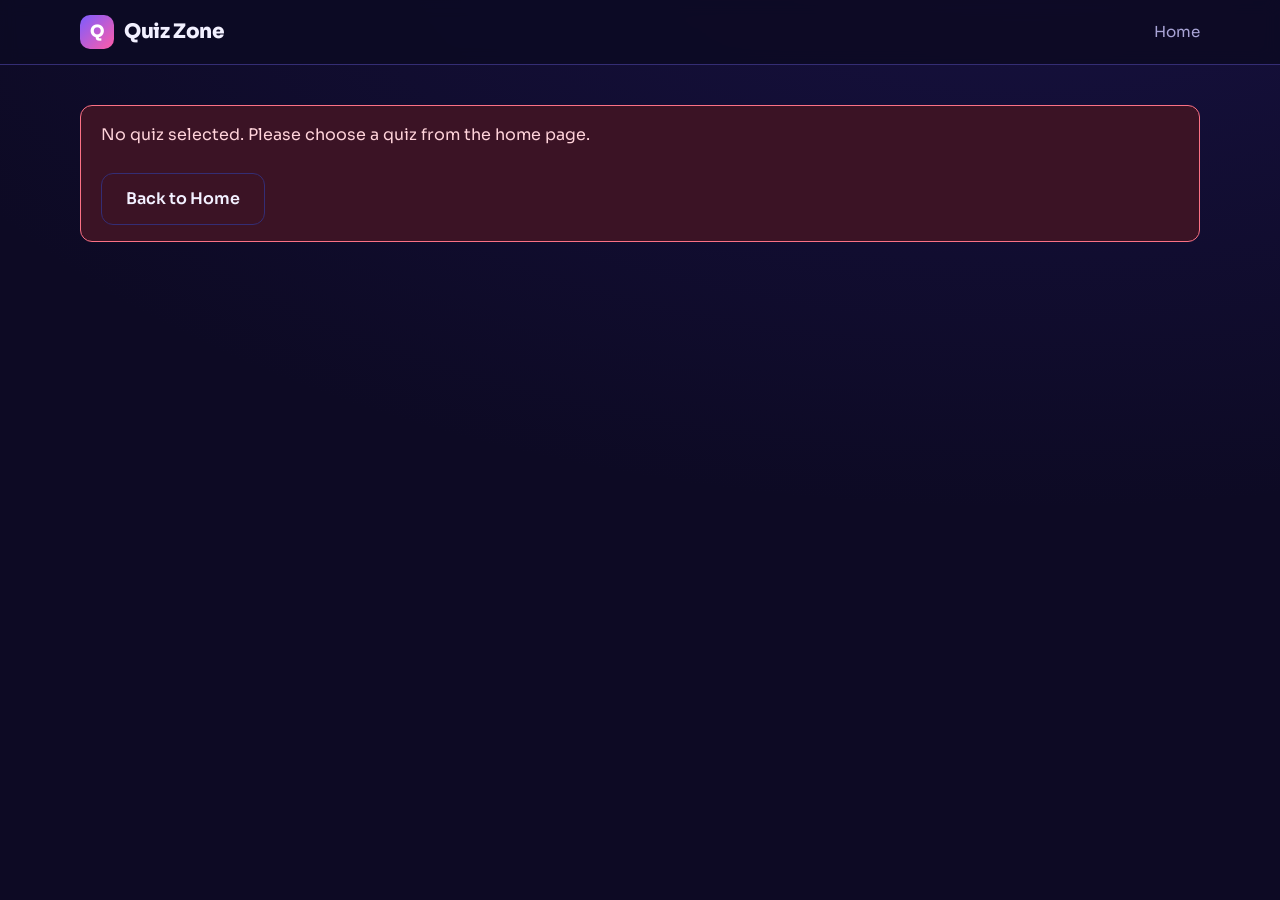
<file: quiz-zone/frontend/quiz.html>
<!DOCTYPE html>
<html lang="en">
<head>
  <meta charset="UTF-8">
  <meta name="viewport" content="width=device-width, initial-scale=1">
  <title>Quiz Zone - Quiz</title>
  <link rel="preconnect" href="https://fonts.googleapis.com">
  <link rel="preconnect" href="https://fonts.gstatic.com" crossorigin>
  <link href="https://fonts.googleapis.com/css2?family=Sora:wght@400;600;700;800&display=swap" rel="stylesheet">
  <link rel="stylesheet" href="style.css">
</head>
<body data-page="quiz">
  <header class="nav">
    <div class="container">
      <a class="logo" href="index.html"><span class="logo-mark">Q</span> Quiz Zone</a>
      <nav class="nav-links"><a href="index.html">Home</a></nav>
    </div>
  </header>

  <main class="container">
    <!-- Loading / error -->
    <div id="loadingView" class="center"><div class="spinner"></div>Loading quiz…</div>
    <div id="errorView" class="error-box" hidden>
      <p id="errorText"></p><br>
      <a class="btn ghost" href="index.html">Back to Home</a>
    </div>

    <!-- 1. Instructions -->
    <section id="introView" class="panel intro" hidden>
      <span class="pill" id="introCategory"></span>
      <h1 id="introTitle"></h1>
      <p class="section-sub" id="introDesc"></p>
      <div class="facts">
        <div class="fact"><b id="introCount">0</b><small>Questions</small></div>
        <div class="fact"><b id="introTime">0</b><small>Minutes</small></div>
        <div class="fact"><b id="introDiff"></b><small>Difficulty</small></div>
      </div>
      <ul class="rules">
        <li>Each question has four options. Choose one answer.</li>
        <li>Use Previous and Next to move between questions. You can change answers any time.</li>
        <li>The quiz submits automatically when the timer reaches zero.</li>
        <li>Unanswered questions count as incorrect. You need 60% to pass.</li>
      </ul>
      <button class="btn" id="startBtn">Start quiz</button>
      <a class="btn ghost" href="index.html">Back to Home</a>
    </section>

    <!-- 2. Quiz -->
    <section id="quizView" class="panel" hidden>
      <div class="topbar">
        <span class="qcount" id="qCount"></span>
        <span class="timer" id="timer" role="timer">00:00</span>
      </div>
      <div class="progress" aria-hidden="true"><div id="progressBar"></div></div>
      <h2 class="question" id="qText"></h2>
      <div class="options" id="options" role="radiogroup"></div>
      <div class="nav-row">
        <button class="btn ghost" id="prevBtn">Previous</button>
        <div class="right">
          <button class="btn" id="nextBtn">Next</button>
          <button class="btn" id="submitBtn">Submit quiz</button>
        </div>
      </div>
    </section>

    <!-- 3. Results (same page) -->
    <section id="resultView" class="panel" hidden>
      <div class="result-head">
        <div class="ring" id="ring"><div id="ringText">0%</div></div>
        <div>
          <span class="status" id="status"></span>
          <h1 id="resultTitle"></h1>
          <p class="section-sub" id="resultTime"></p>
        </div>
      </div>
      <div class="stats">
        <div class="stat"><b id="rTotal">0</b><small>Total questions</small></div>
        <div class="stat good"><b id="rCorrect">0</b><small>Correct</small></div>
        <div class="stat bad"><b id="rWrong">0</b><small>Incorrect</small></div>
        <div class="stat"><b id="rPct">0%</b><small>Score</small></div>
      </div>
      <h2 class="section-title">Answer review</h2>
      <div class="review" id="review"></div>
      <div class="nav-row">
        <button class="btn" id="retakeBtn">Retake quiz</button>
        <a class="btn ghost" href="index.html">Back to Home</a>
      </div>
    </section>
  </main>

  <script src="script.js"></script>
</body>
</html>
</file>
<file: quiz-zone/frontend/style.css>
/* Quiz Zone - shared styles for index.html and quiz.html */
:root {
  --bg: #0d0a24;
  --bg-2: #15113a;
  --card: #1a1545;
  --card-2: #221c58;
  --line: #342d74;
  --text: #f2f0ff;
  --muted: #a9a4d6;
  --violet: #7c5cff;
  --pink: #ff5ca8;
  --good: #34d399;
  --bad: #fb7185;
  --warn: #fbbf24;
  --grad: linear-gradient(135deg, #7c5cff 0%, #ff5ca8 100%);
  --radius: 18px;
}
* { box-sizing: border-box; margin: 0; padding: 0; }
html { scroll-behavior: smooth; }
body {
  font-family: "Sora", system-ui, -apple-system, "Segoe UI", Roboto, sans-serif;
  background: radial-gradient(1200px 600px at 80% -10%, #2a1f7a55, transparent), var(--bg);
  color: var(--text); min-height: 100vh; line-height: 1.6;
}
a { color: inherit; text-decoration: none; }
:focus-visible { outline: 3px solid var(--pink); outline-offset: 2px; }
.container { width: min(1120px, 92%); margin-inline: auto; }
[hidden] { display: none !important; }

/* Navbar */
.nav { position: sticky; top: 0; z-index: 10; background: #0d0a24e6; backdrop-filter: blur(8px); border-bottom: 1px solid var(--line); }
.nav .container { display: flex; align-items: center; justify-content: space-between; height: 64px; }
.logo { display: flex; align-items: center; gap: 10px; font-weight: 800; font-size: 1.25rem; letter-spacing: -.02em; }
.logo-mark { width: 34px; height: 34px; border-radius: 10px; background: var(--grad); display: grid; place-items: center; font-size: 1.05rem; font-weight: 800; color: #fff; }
.nav-links { display: flex; gap: 22px; color: var(--muted); font-size: .95rem; }
.nav-links a:hover { color: var(--text); }

/* Buttons */
.btn { display: inline-flex; align-items: center; justify-content: center; gap: 8px; border: 0; cursor: pointer; font: inherit; font-weight: 600;
  padding: 12px 24px; border-radius: 12px; color: #fff; background: var(--grad); transition: transform .15s, box-shadow .15s, opacity .15s; }
.btn:hover:not(:disabled) { transform: translateY(-2px); box-shadow: 0 8px 24px #7c5cff55; }
.btn:disabled { opacity: .4; cursor: not-allowed; }
.btn.ghost { background: transparent; border: 1.5px solid var(--line); color: var(--text); }
.btn.ghost:hover:not(:disabled) { border-color: var(--violet); box-shadow: none; }
.btn.block { width: 100%; }

/* Home: hero */
.hero { padding: 84px 0 56px; }
.hero h1 { font-size: clamp(2.3rem, 6.5vw, 4.2rem); line-height: 1.08; letter-spacing: -.035em; font-weight: 800; max-width: 14ch; }
.hero h1 span { background: var(--grad); -webkit-background-clip: text; background-clip: text; color: transparent; }
.hero p { color: var(--muted); max-width: 56ch; margin: 20px 0 30px; font-size: 1.05rem; }
.hero-actions { display: flex; gap: 14px; flex-wrap: wrap; align-items: center; }
.pill { display: inline-block; padding: 8px 16px; border-radius: 99px; background: var(--card); border: 1px solid var(--line); color: var(--muted); font-size: .9rem; }
.pill b { color: var(--text); }

/* Home: quiz cards */
.section-title { font-size: 1.6rem; letter-spacing: -.02em; margin-bottom: 8px; }
.section-sub { color: var(--muted); margin-bottom: 28px; }
.grid { display: grid; grid-template-columns: repeat(auto-fill, minmax(300px, 1fr)); gap: 22px; padding-bottom: 72px; }
.quiz-card { background: var(--card); border: 1px solid var(--line); border-radius: var(--radius); padding: 24px; display: flex; flex-direction: column; gap: 12px; transition: transform .2s, border-color .2s; }
.quiz-card:hover { transform: translateY(-4px); border-color: var(--violet); }
.quiz-icon { width: 52px; height: 52px; border-radius: 14px; background: var(--card-2); display: grid; place-items: center; font-size: 1.6rem; }
.quiz-card h3 { font-size: 1.1rem; letter-spacing: -.01em; }
.quiz-card .desc { color: var(--muted); font-size: .92rem; flex: 1; }
.meta { display: flex; gap: 8px; flex-wrap: wrap; font-size: .82rem; color: var(--muted); }
.tag { padding: 4px 12px; border-radius: 99px; background: var(--card-2); }
.tag.Easy { color: var(--good); } .tag.Medium { color: var(--warn); } .tag.Hard { color: var(--bad); }

.footer { border-top: 1px solid var(--line); padding: 26px 0; color: var(--muted); font-size: .88rem; text-align: center; }

/* Quiz page: panels */
.panel { background: var(--card); border: 1px solid var(--line); border-radius: 22px; padding: clamp(22px, 4vw, 40px); margin: 40px 0 60px; }
.center { text-align: center; padding: 80px 0; color: var(--muted); }
.spinner { width: 38px; height: 38px; border: 4px solid var(--line); border-top-color: var(--violet); border-radius: 50%; margin: 0 auto 14px; animation: spin 0.9s linear infinite; }
@keyframes spin { to { transform: rotate(360deg); } }
.error-box { background: #3b1325; border: 1px solid var(--bad); color: #ffd3da; padding: 16px 20px; border-radius: 12px; margin: 40px 0; }

.intro h1 { font-size: clamp(1.6rem, 4vw, 2.3rem); letter-spacing: -.02em; margin: 10px 0; }
.facts { display: flex; gap: 14px; flex-wrap: wrap; margin: 18px 0 24px; }
.fact { background: var(--card-2); border-radius: 14px; padding: 12px 20px; }
.fact b { display: block; font-size: 1.3rem; }
.fact small { color: var(--muted); }
.rules { margin: 0 0 28px 20px; color: var(--muted); }
.rules li { margin-bottom: 6px; }

/* Quiz page: question view */
.topbar { display: flex; justify-content: space-between; align-items: center; gap: 12px; margin-bottom: 14px; flex-wrap: wrap; }
.qcount { color: var(--muted); font-weight: 600; }
.timer { font-variant-numeric: tabular-nums; font-weight: 700; font-size: 1.15rem; padding: 6px 16px; border-radius: 99px; background: var(--card-2); border: 1px solid var(--line); }
.timer.low { color: var(--bad); border-color: var(--bad); animation: pulse 1s infinite; }
@keyframes pulse { 50% { opacity: .55; } }
.progress { height: 10px; background: var(--card-2); border-radius: 99px; overflow: hidden; margin-bottom: 28px; }
.progress > div { height: 100%; width: 0; background: var(--grad); border-radius: 99px; transition: width .3s; }
.question { font-size: clamp(1.15rem, 2.8vw, 1.5rem); line-height: 1.4; margin-bottom: 22px; letter-spacing: -.01em; }
.options { display: grid; gap: 12px; margin-bottom: 28px; }
.option { display: flex; gap: 14px; align-items: center; text-align: left; width: 100%; font: inherit; color: var(--text); cursor: pointer;
  background: var(--card-2); border: 2px solid transparent; border-radius: 14px; padding: 14px 18px; transition: border-color .15s, background .15s; }
.option:hover { border-color: var(--violet); }
.option .letter { flex: none; width: 34px; height: 34px; border-radius: 10px; background: var(--bg-2); display: grid; place-items: center; font-weight: 700; color: var(--muted); }
.option.selected { border-color: var(--pink); background: #2e1f5c; }
.option.selected .letter { background: var(--grad); color: #fff; }
.nav-row { display: flex; justify-content: space-between; gap: 12px; flex-wrap: wrap; }
.nav-row .right { display: flex; gap: 12px; flex-wrap: wrap; }

/* Quiz page: results */
.result-head { display: flex; gap: 32px; align-items: center; flex-wrap: wrap; margin-bottom: 28px; }
.ring { --p: 0; width: 150px; height: 150px; border-radius: 50%; display: grid; place-items: center; flex: none;
  background: conic-gradient(var(--ring, var(--violet)) calc(var(--p) * 1%), var(--card-2) 0); }
.ring div { width: 118px; height: 118px; border-radius: 50%; background: var(--card); display: grid; place-items: center; font-size: 1.9rem; font-weight: 800; }
.status { display: inline-block; padding: 6px 18px; border-radius: 99px; font-weight: 700; margin-bottom: 8px; }
.status.pass { background: #0f3a2e; color: var(--good); }
.status.fail { background: #3b1325; color: var(--bad); }
.stats { display: grid; grid-template-columns: repeat(auto-fit, minmax(140px, 1fr)); gap: 14px; margin-bottom: 30px; }
.stat { background: var(--card-2); border-radius: 14px; padding: 16px; }
.stat b { display: block; font-size: 1.7rem; }
.stat small { color: var(--muted); }
.stat.good b { color: var(--good); } .stat.bad b { color: var(--bad); }
.review { display: grid; gap: 16px; margin-bottom: 30px; }
.review-item { background: var(--bg-2); border: 1px solid var(--line); border-left: 5px solid var(--bad); border-radius: 14px; padding: 18px; }
.review-item.ok { border-left-color: var(--good); }
.review-item h4 { font-size: 1rem; margin-bottom: 12px; }
.ropt { padding: 8px 12px; border-radius: 10px; margin-bottom: 6px; font-size: .93rem; color: var(--muted); }
.ropt.correct { background: #0f3a2e; color: var(--good); }
.ropt.wrong { background: #3b1325; color: var(--bad); }
.ropt small { float: right; }
.explain { margin-top: 10px; font-size: .9rem; color: var(--muted); }

@media (max-width: 600px) {
  .nav-links { display: none; }
  .hero { padding-top: 48px; }
  .nav-row .btn { flex: 1; }
  .result-head { justify-content: center; text-align: center; }
}
@media (prefers-reduced-motion: reduce) { * { animation: none !important; transition: none !important; } }
</file>
